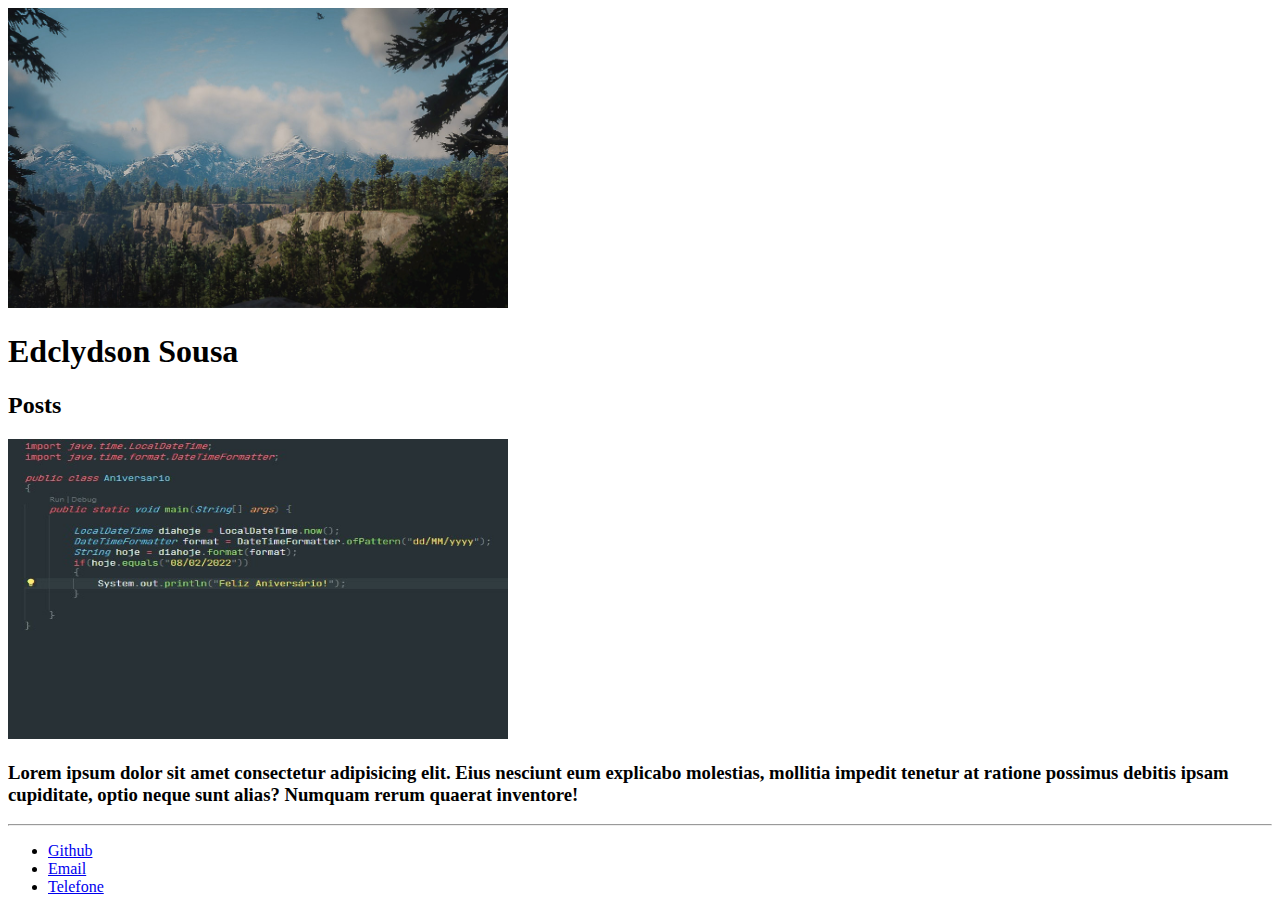
<file: index.html>
<!DOCTYPE html>
<html lang="pt-BR">
<head>
    <meta charset="UTF-8">
    <meta http-equiv="X-UA-Compatible" content="IE=edge">
    <meta name="viewport" content="width=device-width, initial-scale=1.0">
    <title>Bootcamp Phillips</title>
</head>
<body>
    <header>
        <img width="500px" height="300px" src="img/0_6.jpg" alt="paisagem montanhosa">
        <h1>Edclydson Sousa</h1> 
    </header>

    <section>
        <header>
            <h2>Posts</h2>
        </header>
        <article>
            <header>
                <img width="500px" height="300px" src="img/capturadetela.jpg" alt="bloco de codigos">
                <h3>Lorem ipsum dolor sit amet consectetur adipisicing elit. Eius nesciunt eum explicabo molestias, mollitia impedit tenetur at ratione possimus debitis ipsam cupiditate, optio neque sunt alias? Numquam rerum quaerat inventore!</h3>
                <hr>
                <p> 
                    <ul>
                        <li><a target="_blank" href="https://github.com/edclydson">Github</a></li>
                        <li><a target="_blank" href="mailto:seuemail@teste.com">Email</a></li>
                        <li><a href="tel:+55555555555">Telefone</a></li>
                    </ul>
                </p>

            </header>
        </article>
    </section>
    <footer></footer>
</body>
</html>
</file>
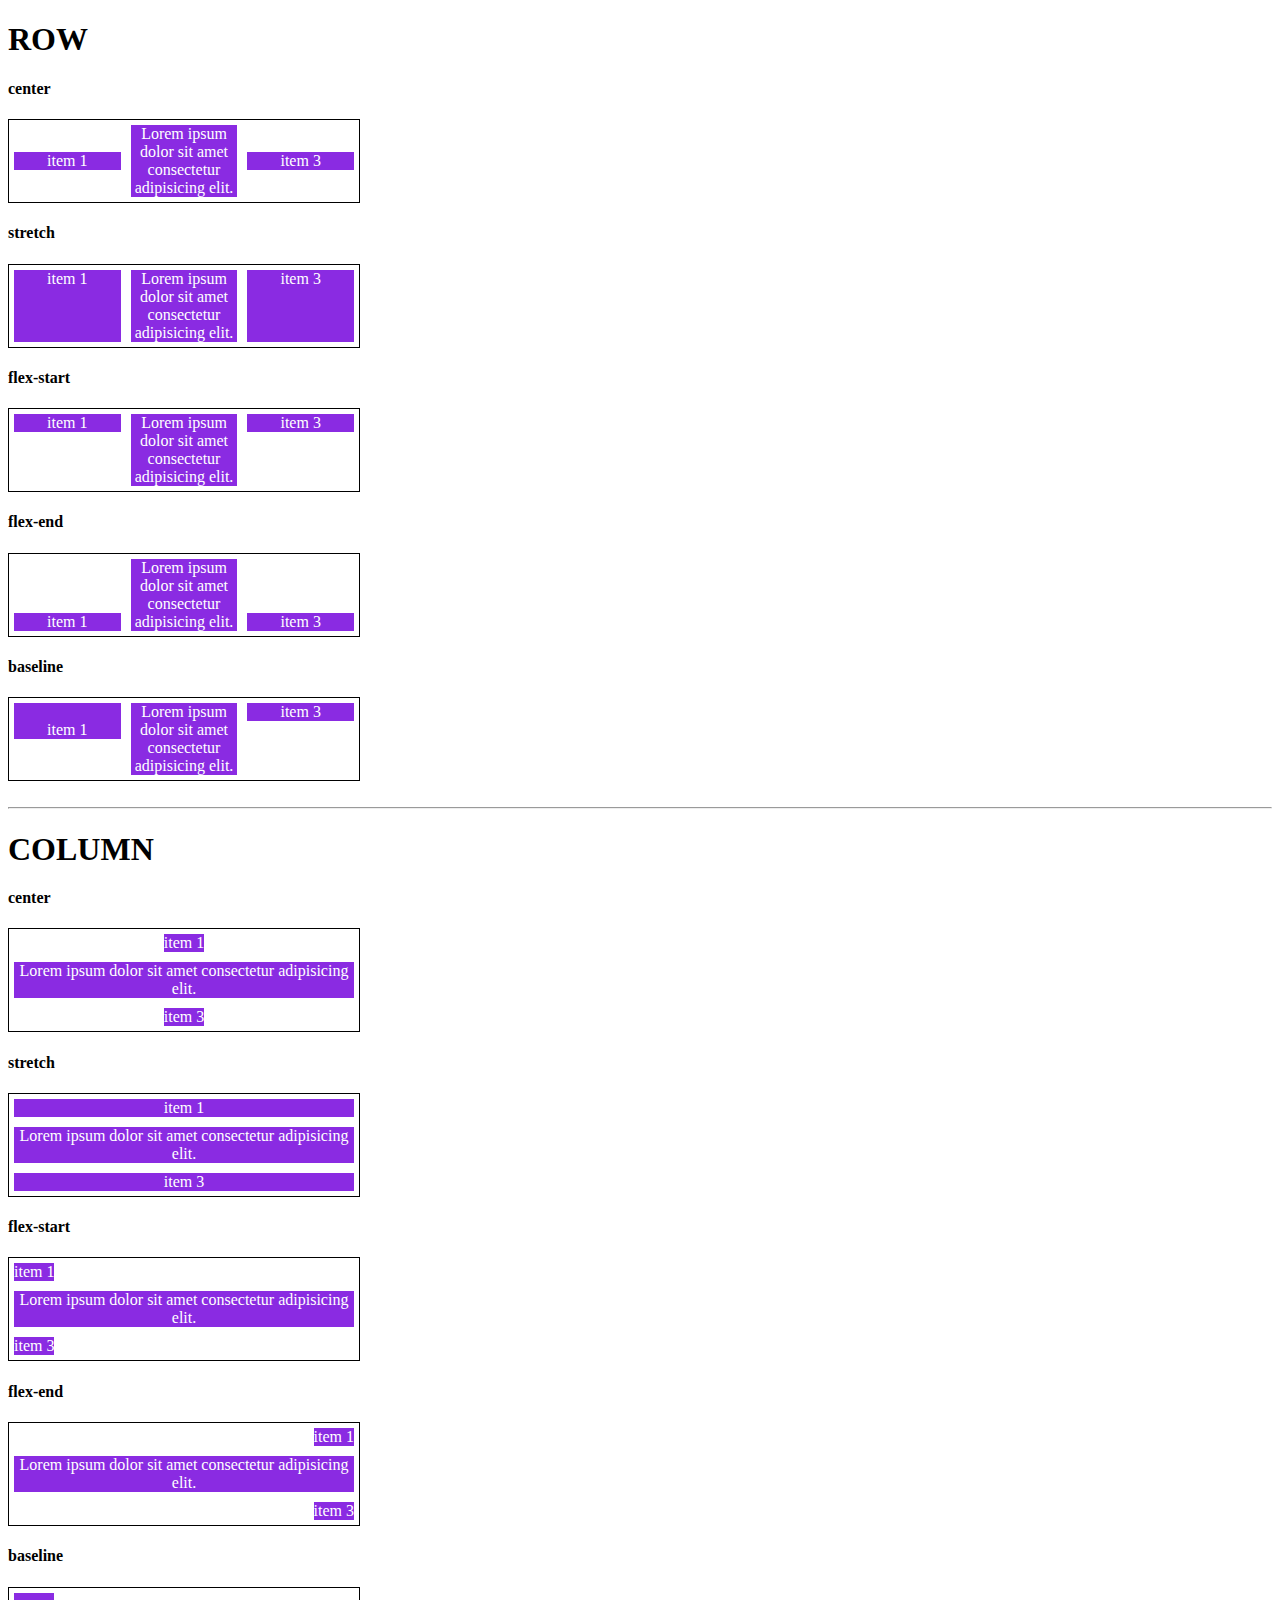
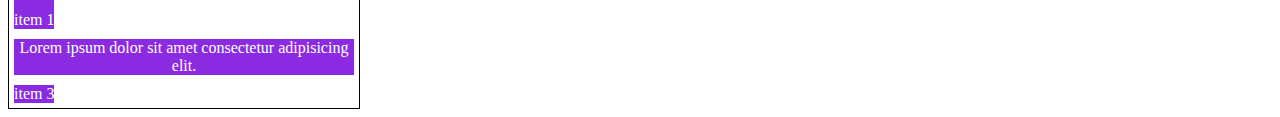
<file: alignitems.html>
<!DOCTYPE html>
<html lang="pt-br">
<head>
    <meta charset="UTF-8">
    <meta http-equiv="X-UA-Compatible" content="IE=edge">
    <meta name="viewport" content="width=device-width, initial-scale=1.0">
    <title>Align Items</title>
    <style>
        .container{
            max-width: 350px;
            border: 1px solid black;
            display: flex;
        }
        
        .item{
            background-color: blueviolet;
            margin: 5px;
            color: white;
            text-align: center;
            flex: 1;
        }
        .flex{
            flex: 1;
        }
        .center{
            align-items: center;
        }
        .stretch{
            align-items: stretch;
        }
        .flex-start{
            align-items: flex-start;
        }
        .flex-end{
            align-items: flex-end;
        }
        .baseline{
            align-items: baseline;
        }
        .column{
            flex-direction: column;
        }

    </style>
</head>
<body>
    <h1>ROW</h1>
    <h4>center</h4>
    <section class="container center flex">
        <div class="item">item 1</div>
        <div class="item">Lorem ipsum dolor sit amet consectetur adipisicing elit.</div>
        <div class="item">item 3</div>
    </section>
    <h4>stretch</h4>
    <section class="container stretch flex">
        <div class="item">item 1</div>
        <div class="item">Lorem ipsum dolor sit amet consectetur adipisicing elit.</div>
        <div class="item">item 3</div>
    </section>
    <h4>flex-start</h4>
    <section class="container flex-start flex">
        <div class="item">item 1</div>
        <div class="item">Lorem ipsum dolor sit amet consectetur adipisicing elit.</div>
        <div class="item">item 3</div>
    </section>
    <h4>flex-end</h4>
    <section class="container flex-end flex">
        <div class="item">item 1</div>
        <div class="item">Lorem ipsum dolor sit amet consectetur adipisicing elit.</div>
        <div class="item">item 3</div>
    </section>
    <h4>baseline</h4>
    <section class="container baseline flex">
        <div class="item"><br>item 1</div>
        <div class="item">Lorem ipsum dolor sit amet consectetur adipisicing elit.</div>
        <div class="item">item 3</div>
    </section>
    <br>
    <hr>

    <h1>COLUMN</h1>
    <h4>center</h4>
    <section class="container column center flex">
        <div class="item">item 1</div>
        <div class="item">Lorem ipsum dolor sit amet consectetur adipisicing elit.</div>
        <div class="item">item 3</div>
    </section>
    <h4>stretch</h4>
    <section class="container column stretch flex">
        <div class="item">item 1</div>
        <div class="item">Lorem ipsum dolor sit amet consectetur adipisicing elit.</div>
        <div class="item">item 3</div>
    </section>
    <h4>flex-start</h4>
    <section class="container column flex-start flex">
        <div class="item">item 1</div>
        <div class="item">Lorem ipsum dolor sit amet consectetur adipisicing elit.</div>
        <div class="item">item 3</div>
    </section>
    <h4>flex-end</h4>
    <section class="container column flex-end flex">
        <div class="item">item 1</div>
        <div class="item">Lorem ipsum dolor sit amet consectetur adipisicing elit.</div>
        <div class="item">item 3</div>
    </section>
    <h4>baseline</h4>
    <section class="container column baseline flex">
        <div class="item"><br>item 1</div>
        <div class="item">Lorem ipsum dolor sit amet consectetur adipisicing elit.</div>
        <div class="item">item 3</div>
    </section>

</body>
</html>
</file>
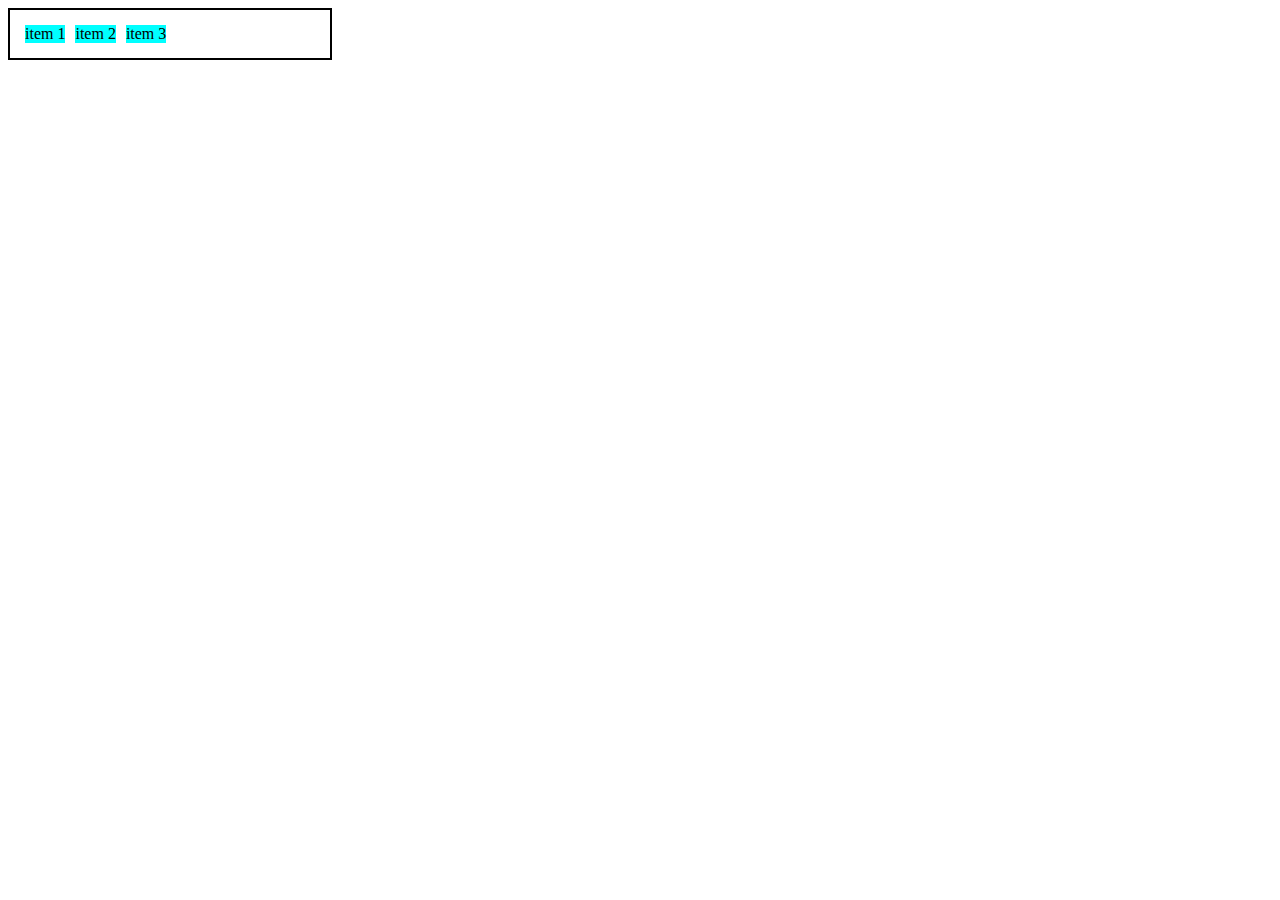
<file: displayflex.html>
<!DOCTYPE html>
<html lang="pt-br">
<head>
    <meta charset="UTF-8">
    <meta http-equiv="X-UA-Compatible" content="IE=edge">
    <meta name="viewport" content="width=device-width, initial-scale=1.0">
    <title>Display-flex</title>
    <style>
        .flex{
            max-width: 300px;
            padding: 10px;
            border: 2px solid black;
            display: flex;
        }

        .item{
            background-color: aqua;
            margin: 5px;
        }
    </style>
</head>
<body>
    <div class="flex">
        <div class="item">item 1</div>
        <div class="item">item 2</div>
        <div class="item">item 3</div>
    </div>
</body>
</html>
</file>
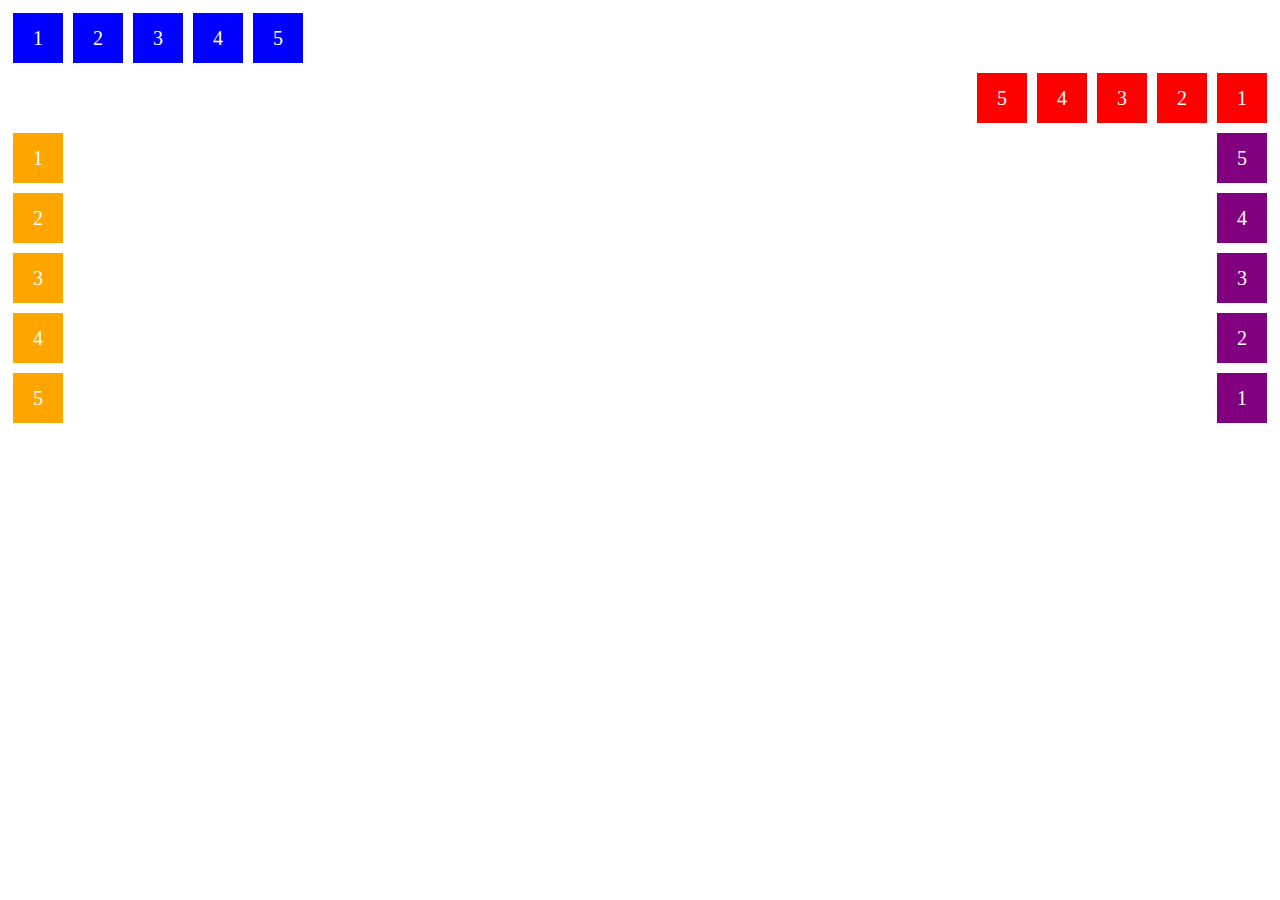
<file: flexdirection.html>
<!DOCTYPE html>
<html lang="pt-br">
<head>
    <meta charset="UTF-8">
    <meta http-equiv="X-UA-Compatible" content="IE=edge">
    <meta name="viewport" content="width=device-width, initial-scale=1.0">
    <title>Flex Direction</title>
    <style>
        .flex-container{
            margin: 0;
            padding: 0;
            display: flex;
            list-style: none;
        }

        .flex-item{
            background-color: blue;
            height: 50px;
            width: 50px;
            line-height: 50px;
            font-size: 20px;
            color: white;
            text-align: center;
            margin: 5px;
        }
        
        .row{
            flex-direction: row;
        }

        .row-reverse{
            flex-direction: row-reverse;
        }
        .row-reverse li{
            background-color: red;
        }

        .column{
            flex-direction: column;
            float: left;
        }
        .column li{
            background-color: orange;
        }

        .column-reverse{
            flex-direction: column-reverse;
            float: right;
        }
        .column-reverse li{
            background-color: purple;
        }


    </style>
</head>
<body>
    <ul class="flex-container row">
        <li class="flex-item">1</li>
        <li class="flex-item">2</li>
        <li class="flex-item">3</li>
        <li class="flex-item">4</li>
        <li class="flex-item">5</li>
    </ul>

    <ul class="flex-container row-reverse">
        <li class="flex-item">1</li>
        <li class="flex-item">2</li>
        <li class="flex-item">3</li>
        <li class="flex-item">4</li>
        <li class="flex-item">5</li>
    </ul>

    <ul class="flex-container column">
        <li class="flex-item">1</li>
        <li class="flex-item">2</li>
        <li class="flex-item">3</li>
        <li class="flex-item">4</li>
        <li class="flex-item">5</li>
    </ul>

    <ul class="flex-container column-reverse">
        <li class="flex-item">1</li>
        <li class="flex-item">2</li>
        <li class="flex-item">3</li>
        <li class="flex-item">4</li>
        <li class="flex-item">5</li>
    </ul>
</body>
</html>
</file>
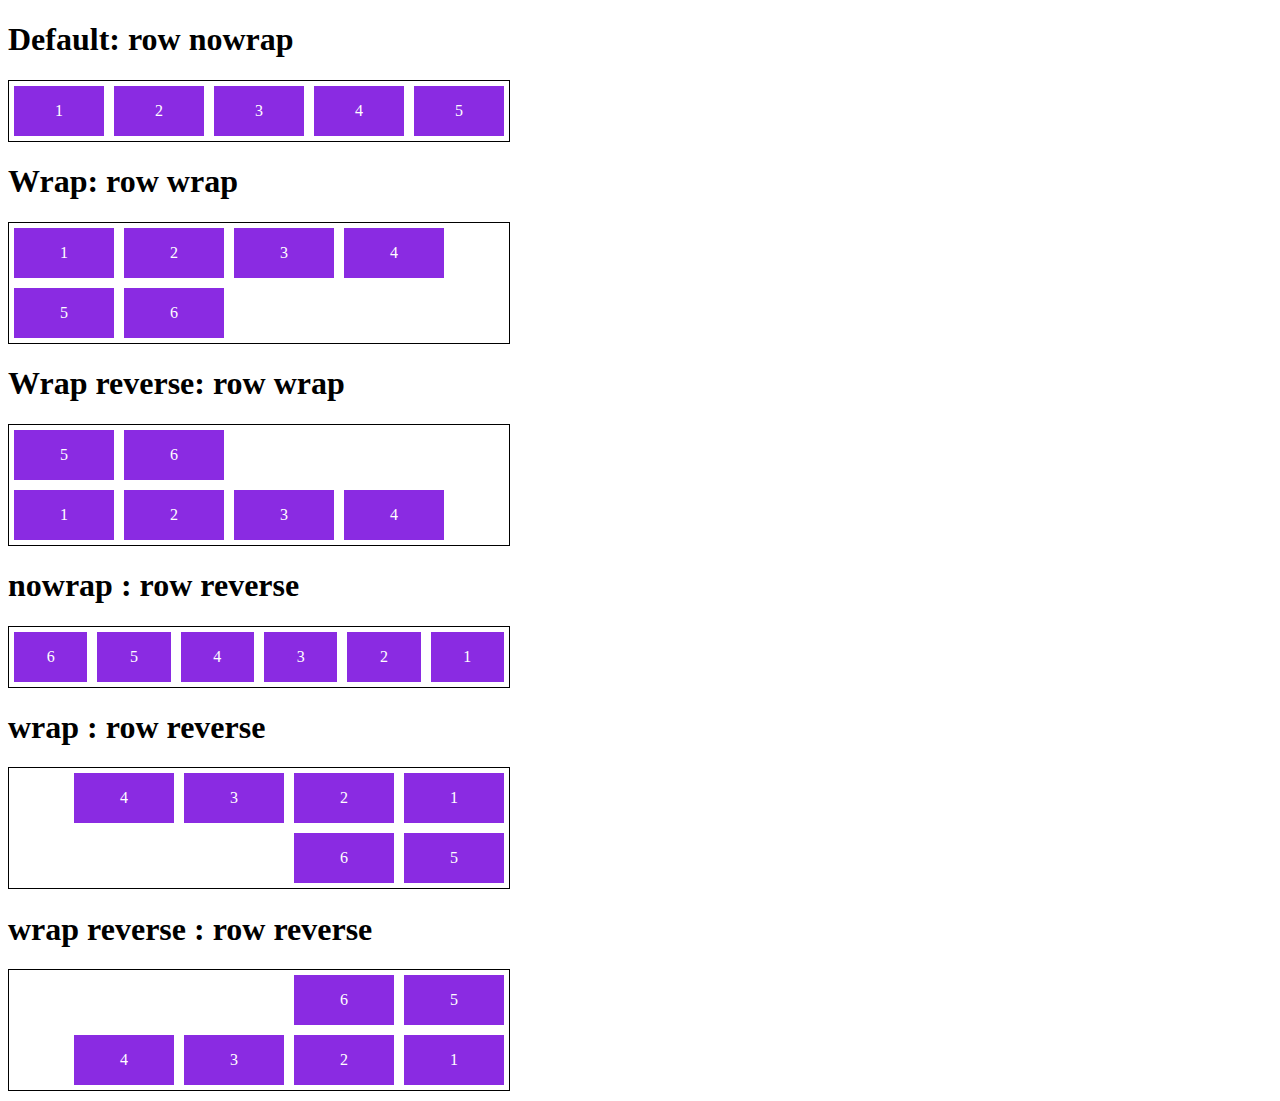
<file: flexflow.html>
<!DOCTYPE html>
<html lang="pt-br">
<head>
    <meta charset="UTF-8">
    <meta http-equiv="X-UA-Compatible" content="IE=edge">
    <meta name="viewport" content="width=device-width, initial-scale=1.0">
    <title>Flex Flow</title>
    <style>
        .flex-container{
            display: flex;
            flex-flow: row nowrap;
            border: 1px solid black;
            max-width: 500px;
            margin-bottom: 10px;
        }

        .default{
            flex-flow: row nowrap;
        }

        .wrap{
            flex-flow: row wrap;
        }

        .wrap-reverse{
            flex-flow: row wrap-reverse;
        }

        .row-reverse{
            flex-flow: row-reverse nowrap;
        }

        .row-reverse-wrap{
            flex-flow: row-reverse wrap;
        }

        .row-reverse-wrap-reverse{
            flex-flow: row-reverse wrap-reverse;
        }

        .item{
            background-color: blueviolet;
            margin: 5px;
            color: white;
            text-align: center;
            width: 100px;
            height: 50px;
            line-height: 50px;
        }
    </style>
</head>
<body>
    <h1>Default: row nowrap</h1>
    <div class="flex-container default">
        <div class="item">1</div>
        <div class="item">2</div>
        <div class="item">3</div>
        <div class="item">4</div>
        <div class="item">5</div>
    </div>

    <h1>Wrap: row wrap</h1>
    <div class="flex-container wrap">
        <div class="item">1</div>
        <div class="item">2</div>
        <div class="item">3</div>
        <div class="item">4</div>
        <div class="item">5</div>
        <div class="item">6</div>
    </div>
    
    <h1>Wrap reverse: row wrap</h1>
    <div class="flex-container wrap-reverse">
        <div class="item">1</div>
        <div class="item">2</div>
        <div class="item">3</div>
        <div class="item">4</div>
        <div class="item">5</div>
        <div class="item">6</div>
    </div>
    
    <h1>nowrap : row reverse</h1>
    <div class="flex-container row-reverse">
        <div class="item">1</div>
        <div class="item">2</div>
        <div class="item">3</div>
        <div class="item">4</div>
        <div class="item">5</div>
        <div class="item">6</div>
    </div>
    
    <h1>wrap : row reverse</h1>
    <div class="flex-container row-reverse-wrap">
        <div class="item">1</div>
        <div class="item">2</div>
        <div class="item">3</div>
        <div class="item">4</div>
        <div class="item">5</div>
        <div class="item">6</div>
    </div>
    
    <h1>wrap reverse : row reverse</h1>
    <div class="flex-container row-reverse-wrap-reverse">
        <div class="item">1</div>
        <div class="item">2</div>
        <div class="item">3</div>
        <div class="item">4</div>
        <div class="item">5</div>
        <div class="item">6</div>
    </div>
    
</body>
</html>
</file>
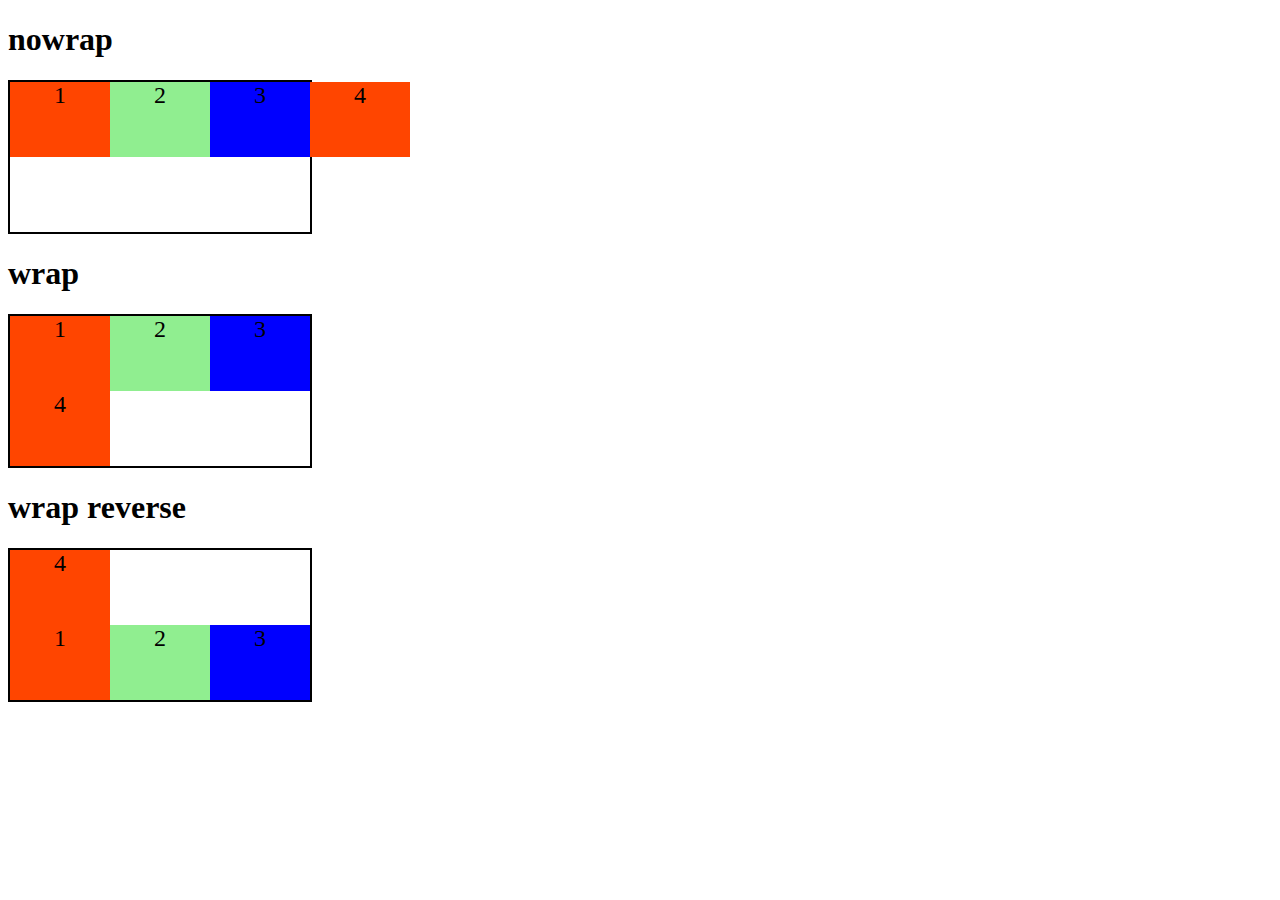
<file: flexwrap.html>
<!DOCTYPE html>
<html lang="pt-br">
<head>
    <meta charset="UTF-8">
    <meta http-equiv="X-UA-Compatible" content="IE=edge">
    <meta name="viewport" content="width=device-width, initial-scale=1.0">
    <title>Flex Wrap</title>
    <style>
        .flex-container{
            display: flex;
            height: 150px;
            border: 2px black solid;
            max-width: 300px;
        }
        .item{
            font-size: 24px;
            height: 50%;
            text-align: center;
            min-width: 100px;
        }

        .nowrap{
            flex-wrap: nowrap;
        }

        .wrap{
            flex-wrap: wrap;
        }
        .wrap-reverse{
            flex-wrap: wrap-reverse;
        }

        .orange{
            background-color: orangered;
        }
        .green{
            background-color: lightgreen;
        }
        .blue{
            background-color: blue;
        }
    </style>
</head>
<body>
    <h1>nowrap</h1>
    <div class="flex-container nowrap">
        <div class="item orange">1</div>
        <div class="item green">2</div>
        <div class="item blue">3</div>
        <div class="item orange">4</div>
    </div>
    <h1>wrap</h1>
    <div class="flex-container wrap">
        <div class="item orange">1</div>
        <div class="item green">2</div>
        <div class="item blue">3</div>
        <div class="item orange">4</div>
    </div>
    <h1>wrap reverse</h1>
    <div class="flex-container wrap-reverse">
        <div class="item orange">1</div>
        <div class="item green">2</div>
        <div class="item blue">3</div>
        <div class="item orange">4</div>
    </div>
    
</body>
</html>
</file>
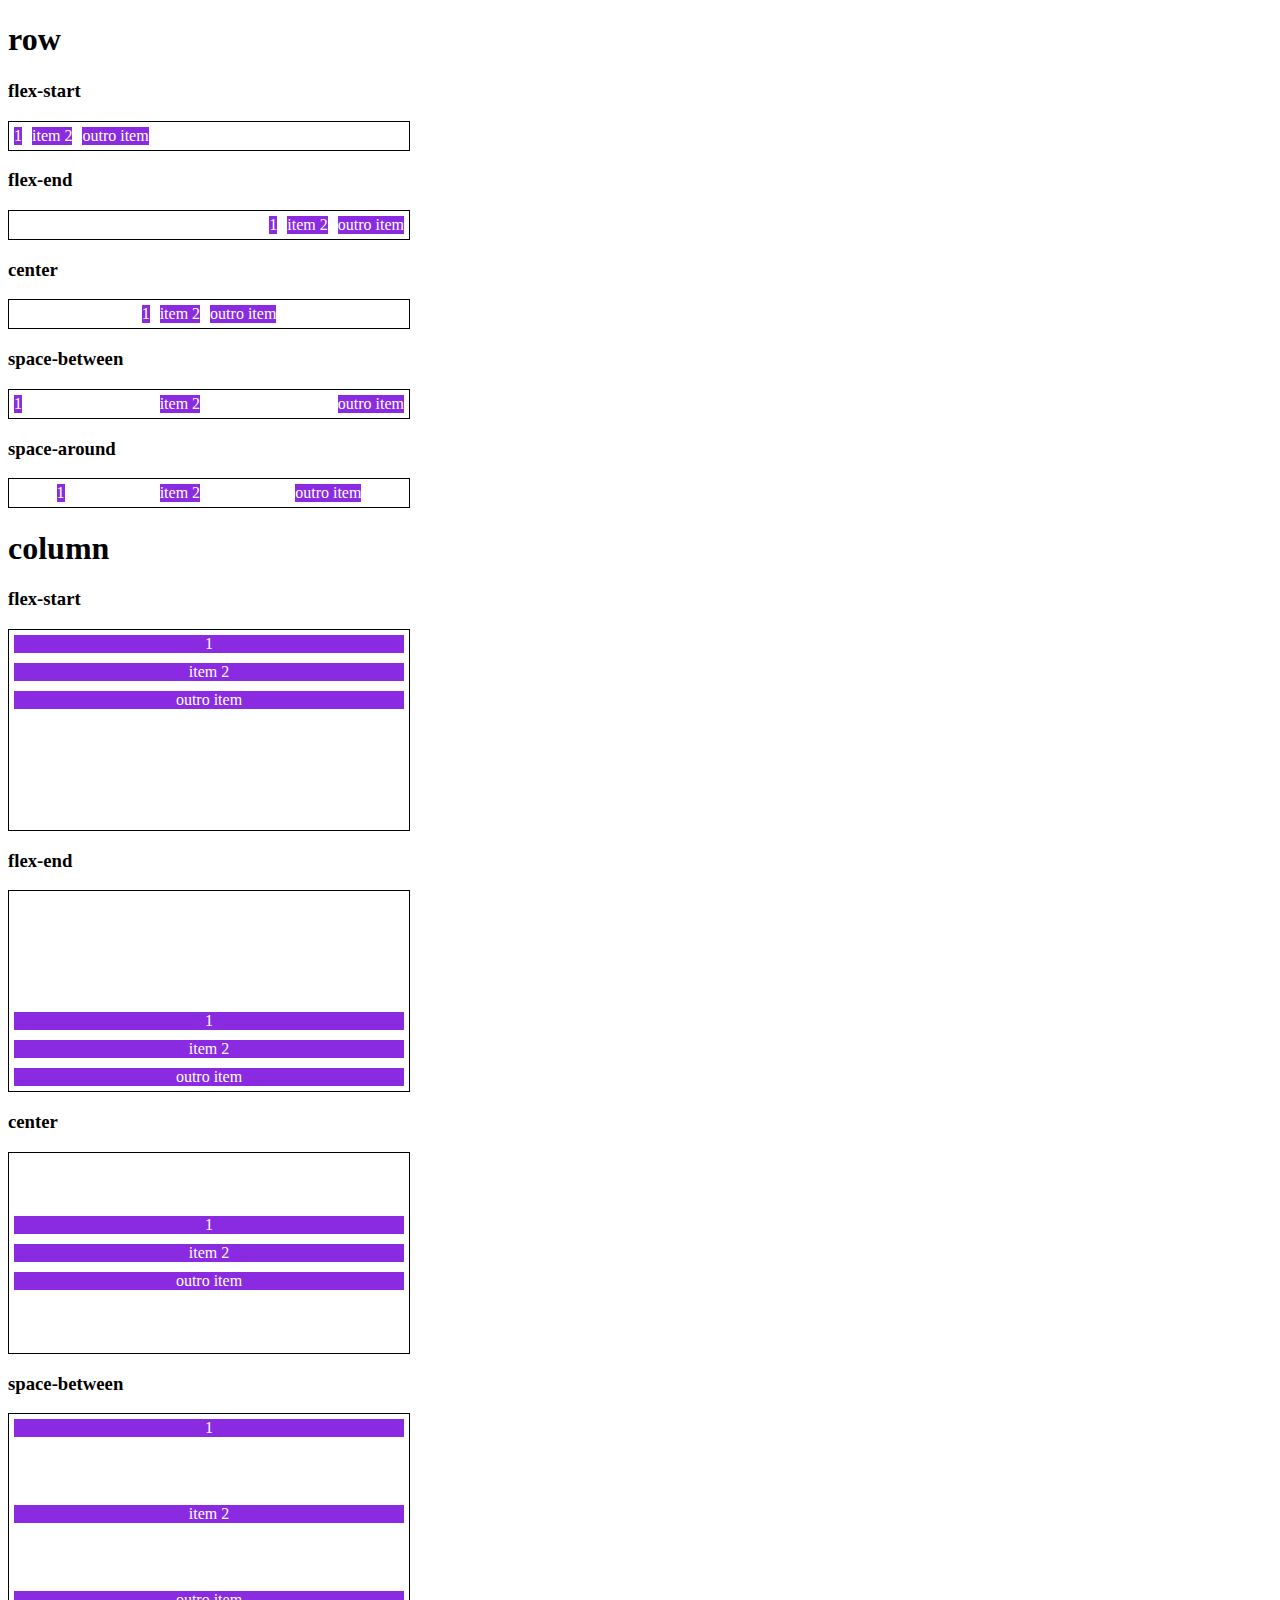
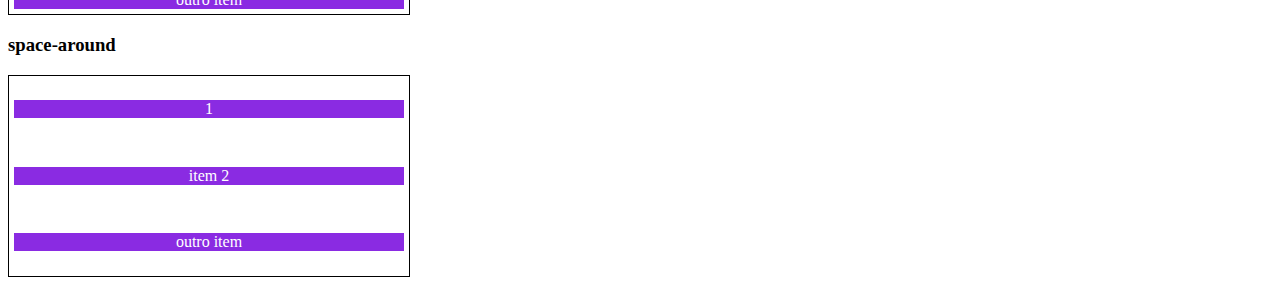
<file: justifycontent.html>
<!DOCTYPE html>
<html lang="pt-br">
<head>
    <meta charset="UTF-8">
    <meta http-equiv="X-UA-Compatible" content="IE=edge">
    <meta name="viewport" content="width=device-width, initial-scale=1.0">
    <title>Justify Content</title>
    <style>
        .container{
            max-width: 400px;
            border: 1px solid black;
            margin: 0;
            display: flex;
        }

        .item{
            background-color: blueviolet;
            margin: 5px;
            text-align: center;
            color: white;
        }

        .flex-start{
            justify-content: flex-start;
        }

        .flex-end{
            justify-content: flex-end;
        }

        .center{
            justify-content: center;
        }

        .space-between{
            justify-content: space-between;
        }

        .space-around{
            justify-content: space-around;
        }

        .column{
            flex-direction: column;
            min-height: 200px;
        }
    </style>
</head>
<body>
    <h1>row</h1>
    <h3>flex-start</h3>
    <section class="container flex-start">
        <div class="item">1</div>
        <div class="item">item 2</div>
        <div class="item">outro item</div>
    </section>

    <h3>flex-end</h3>
    <section class="container flex-end">
        <div class="item">1</div>
        <div class="item">item 2</div>
        <div class="item">outro item</div>
    </section>

    <h3>center</h3>
    <section class="container center">
        <div class="item">1</div>
        <div class="item">item 2</div>
        <div class="item">outro item</div>
    </section>
    
    <h3>space-between</h3>
    <section class="container space-between">
        <div class="item">1</div>
        <div class="item">item 2</div>
        <div class="item">outro item</div>
    </section>
    
    <h3>space-around</h3>
    <section class="container space-around">
        <div class="item">1</div>
        <div class="item">item 2</div>
        <div class="item">outro item</div>
    </section>

    <h1>column</h1>
    <h3>flex-start</h3>
    <section class="container flex-start column">
        <div class="item">1</div>
        <div class="item">item 2</div>
        <div class="item">outro item</div>
    </section>

    <h3>flex-end</h3>
    <section class="container flex-end column">
        <div class="item">1</div>
        <div class="item">item 2</div>
        <div class="item">outro item</div>
    </section>
    
    <h3>center</h3>
    <section class="container center column">
        <div class="item">1</div>
        <div class="item">item 2</div>
        <div class="item">outro item</div>
    </section>

    <h3>space-between</h3>
    <section class="container space-between column">
        <div class="item">1</div>
        <div class="item">item 2</div>
        <div class="item">outro item</div>
    </section>

    <h3>space-around</h3>
    <section class="container space-around column">
        <div class="item">1</div>
        <div class="item">item 2</div>
        <div class="item">outro item</div>
    </section>
</body>
</html>
</file>
